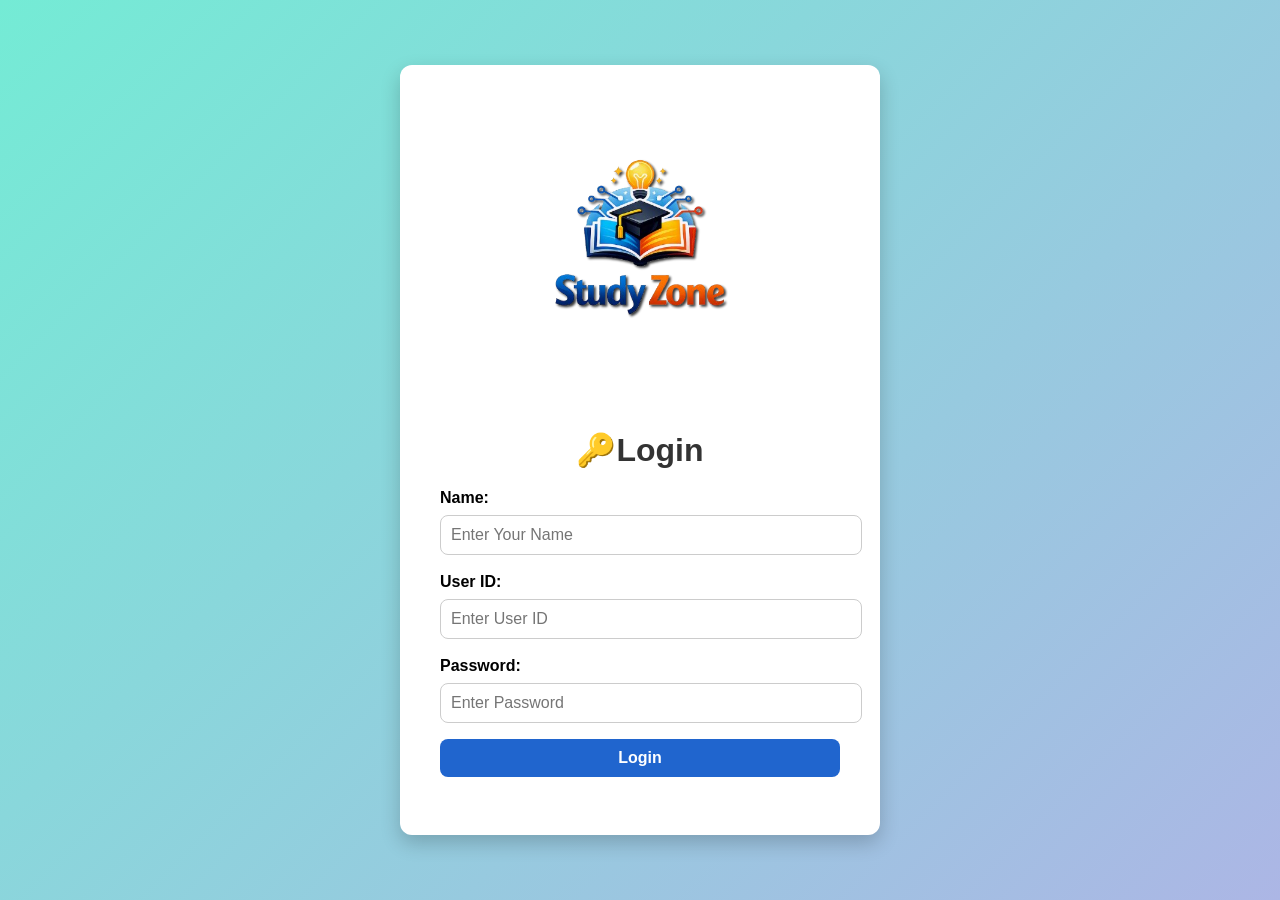
<file: index.html>
<!DOCTYPE html>
<html lang="en">
<head>
   <meta charset="UTF-8">
  <meta name="viewport" content="width=device-width, initial-scale=1.0">
  <title>Login Page</title>
  <style>
   body {
       font-family: 'Segoe UI', Arial, sans-serif;
       background: linear-gradient(135deg, #74ebd5 0%, #ACB6E5 100%);
       display: flex;
       justify-content: center;
       align-items: center;
       height: 100vh;
       margin: 0;
     }
     .login-box {
       background: #fff;
       padding: 40px;
       border-radius: 12px;
       box-shadow: 0 8px 20px rgba(0,0,0,0.2);
       width: 100%;
       max-width: 400px;
       animation: fadeIn 1s ease-in-out;
     }
     .login-box h2 {
       text-align: center;
       margin-bottom: 20px;
       font-size: 2rem;
       color: #333;
     }
     label {
       font-weight: bold;
       display: block;
       margin-top: 10px;
       text-align: left;
     }
     input {
       width: 100%;
       padding: 10px;
       margin: 8px 0;
       border-radius: 8px;
       border: 1px solid #ccc;
       font-size: 1rem;
       transition: border 0.3s ease;
     }
     input:focus {
       border: 1px solid #2065ce;
       outline: none;
     }
     input[type="submit"] {
       background: #2065ce;
       color: #fff;
       border: none;
       cursor: pointer;
       font-size: 1rem;
       font-weight: bold;
       transition: background 0.3s ease;
     }
     input[type="submit"]:hover {
       background: #164a9c;
     }
     .error {
       color: #e74c3c;
       font-size: 14px;
       margin-top: 10px;
       text-align: center;
     }
     @keyframes fadeIn {
       from {opacity: 0; transform: translateY(20px);}
       to {opacity: 1; transform: translateY(0);}
     }
  </style>
</head>
<body>

<div class="login-box">
   <!-- ✅ Logo added -->
  <img src="studyzone-logo.png" alt="Study Zone Logo" style="width:300px; display:block; margin:0 auto;">
  <h2><span class="key-symbol">🔑</span>Login</h2>
  <!-- ✅ form tag सही किया -->
  <form onsubmit="return redirectToWelcome()">
     <label><b>Name:</b></label>
    <input type="text" id="name" placeholder="Enter Your Name">

    <label><b>User ID:</b></label>
    <input type="text" id="userid" oninput="clearError(this)" placeholder="Enter User ID">

    <label><b>Password:</b></label>
    <input type="password" id="password" oninput="clearError(this)" placeholder="Enter Password">

    <input type="submit" value="Login">

    <div id="errorMsg" class="error"></div>
  </form>
</div>

<script>
 function redirectToWelcome() {
  let nameInput = document.getElementById("name");
  let userInput = document.getElementById("userid");
  let passInput = document.getElementById("password");
  let errorMsg = document.getElementById("errorMsg");

  let name = nameInput.value;
  let user = userInput.value;
  let pass = passInput.value;

  let users = [
    {id: "Aayush", pass: "12345"},
    {id: "Bambam", pass: "12345"},
    {id: "Pritam", pass: "12345"},
    {id: "Shubham", pass: "7575"}
  ];

  // Reset styles
  userInput.classList.remove("input-error");
  passInput.classList.remove("input-error");
  errorMsg.innerHTML = "";

  // Blank check
  if (name.trim() === "" || user.trim() === "" || pass.trim() === "") {
    errorMsg.innerHTML = "❌ Name, User ID aur Password blank nahi hone chahiye!";
    return false;
  }

  let foundUser = users.find(u => u.id === user);

  if (!foundUser) {
    errorMsg.innerHTML = "❌ User ID galat hai!";
    userInput.classList.add("input-error");
    return false;
  } else if (foundUser.pass !== pass) {
    errorMsg.innerHTML = "❌ Password galat hai!";
    passInput.classList.add("input-error");
    return false;
  } else {
    // ✅ Save Name in localStorage
    localStorage.setItem("loggedName", name);
    window.location.href = "welcome.html";
    return false;
  }
}

</script>

</body>
</html>
</file>
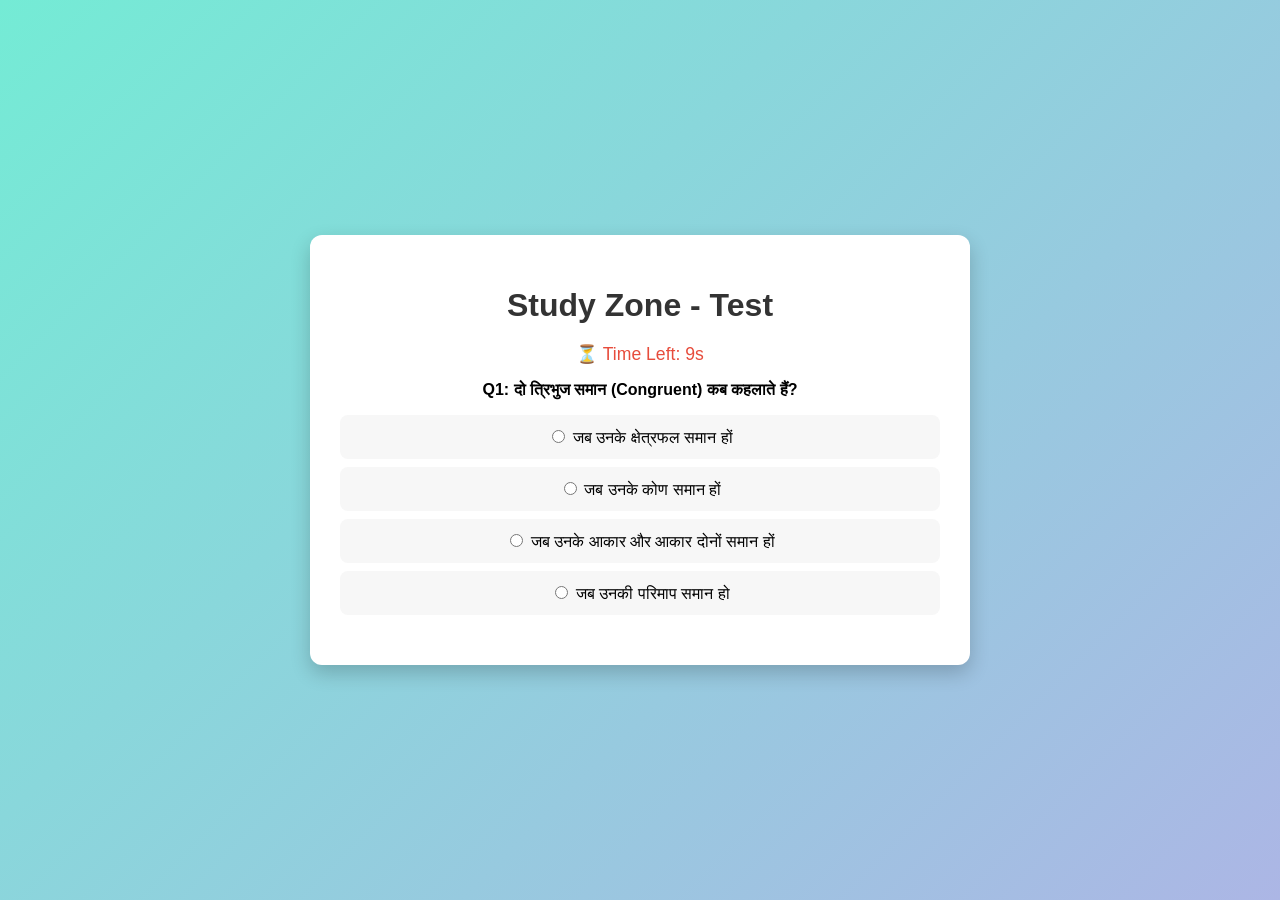
<file: test.html>
<!DOCTYPE html>
<html lang="hi">
<head>
  <meta charset="UTF-8">
  <title>Study Zone - Timed Test</title>
  <style>
    body {
      font-family: 'Segoe UI', Arial, sans-serif;
      background: linear-gradient(135deg, #74ebd5 0%, #ACB6E5 100%);
      margin: 0;
      padding: 0;
      display: flex;
      justify-content: center;
      align-items: center;
      min-height: 100vh;
    }
    .test-container {
      background: #fff;
      padding: 30px;
      border-radius: 12px;
      box-shadow: 0 8px 20px rgba(0,0,0,0.2);
      width: 80%;
      max-width: 600px;
      text-align: center;
    }
    h1 { margin-bottom: 20px; color: #333; }
    .options label {
      display: block;
      background: #f7f7f7;
      padding: 10px;
      border-radius: 8px;
      margin: 8px 0;
      cursor: pointer;
      transition: all 0.3s ease;
      border: 2px solid transparent;
    }
    .options label:hover { background: #2065ce; color: #fff; }
    .correct { border: 2px solid green; }
    .wrong { border: 2px solid red; }
    .result { font-size: 1.2rem; margin-top: 20px; font-weight: bold; }
    .timer { font-size: 1.1rem; color: #e74c3c; margin-bottom: 15px; }
  </style>
</head>
<body>
  <div class="test-container">
    <h1>Study Zone - Test</h1>
    <div id="timer" class="timer"></div>
    <div id="quiz"></div>
    <div id="result" class="result"></div>
  </div>

  <script>
    const questions = [
      {q: "दो त्रिभुज समान (Congruent) कब कहलाते हैं?", options: ["जब उनके क्षेत्रफल समान हों","जब उनके कोण समान हों","जब उनके आकार और आकार दोनों समान हों","जब उनकी परिमाप समान हो"], answer: "जब उनके आकार और आकार दोनों समान हों"},
      {q: "SSS नियम किसके लिए प्रयोग होता है?", options: ["समान त्रिभुज","सर्वांगसम त्रिभुज","समानांतर चतुर्भुज","वृत्त"], answer: "सर्वांगसम त्रिभुज"},
      {q: "SAS नियम में क्या शर्त होती है?", options: ["दो भुजाएँ और उनके बीच का कोण समान होना चाहिए","केवल कोण समान होना चाहिए","केवल भुजाएँ समान होनी चाहिए","क्षेत्रफल समान होना चाहिए"], answer: "दो भुजाएँ और उनके बीच का कोण समान होना चाहिए"}
    ];

    let current = 0;
    let score = 0;
    let timeLeft = 10;
    let timerId;

    function showQuestion(index) {
      clearInterval(timerId);
      timeLeft = 10;
      startTimer();

      let q = questions[index];
      let quizDiv = document.getElementById("quiz");
      quizDiv.innerHTML = `
        <p><b>Q${index+1}: ${q.q}</b></p>
        <div class="options">
          ${q.options.map(opt => `<label><input type="radio" name="option" value="${opt}"> ${opt}</label>`).join("")}
        </div>
      `;

      // Add click event for instant highlight
      document.querySelectorAll('.options input').forEach(input => {
        input.addEventListener('change', () => {
          let labels = document.querySelectorAll('.options label');
          labels.forEach(label => label.classList.remove('correct','wrong'));
          labels.forEach(label => {
            let val = label.querySelector('input').value;
            if(val === q.answer){
              label.classList.add('correct');
            }
            if(label.querySelector('input').checked && val !== q.answer){
              label.classList.add('wrong');
            }
          });
          if(input.value === q.answer){ score++; }
          setTimeout(() => nextQuestion(), 1500);
        });
      });
    }

    function startTimer() {
      document.getElementById("timer").innerText = "⏳ Time Left: " + timeLeft + "s";
      timerId = setInterval(() => {
        timeLeft--;
        document.getElementById("timer").innerText = "⏳ Time Left: " + timeLeft + "s";
        if(timeLeft <= 0) {
          clearInterval(timerId);
          nextQuestion();
        }
      }, 1000);
    }

    function nextQuestion(){
      current++;
      if(current < questions.length) {
        showQuestion(current);
      } else {
        document.getElementById("quiz").innerHTML = "";
        document.getElementById("timer").innerHTML = "";
        document.getElementById("result").innerText = "✅ आपका Score: " + score + "/" + questions.length;
      }
    }

    showQuestion(current);
  </script>
</body>
</html>
</file>
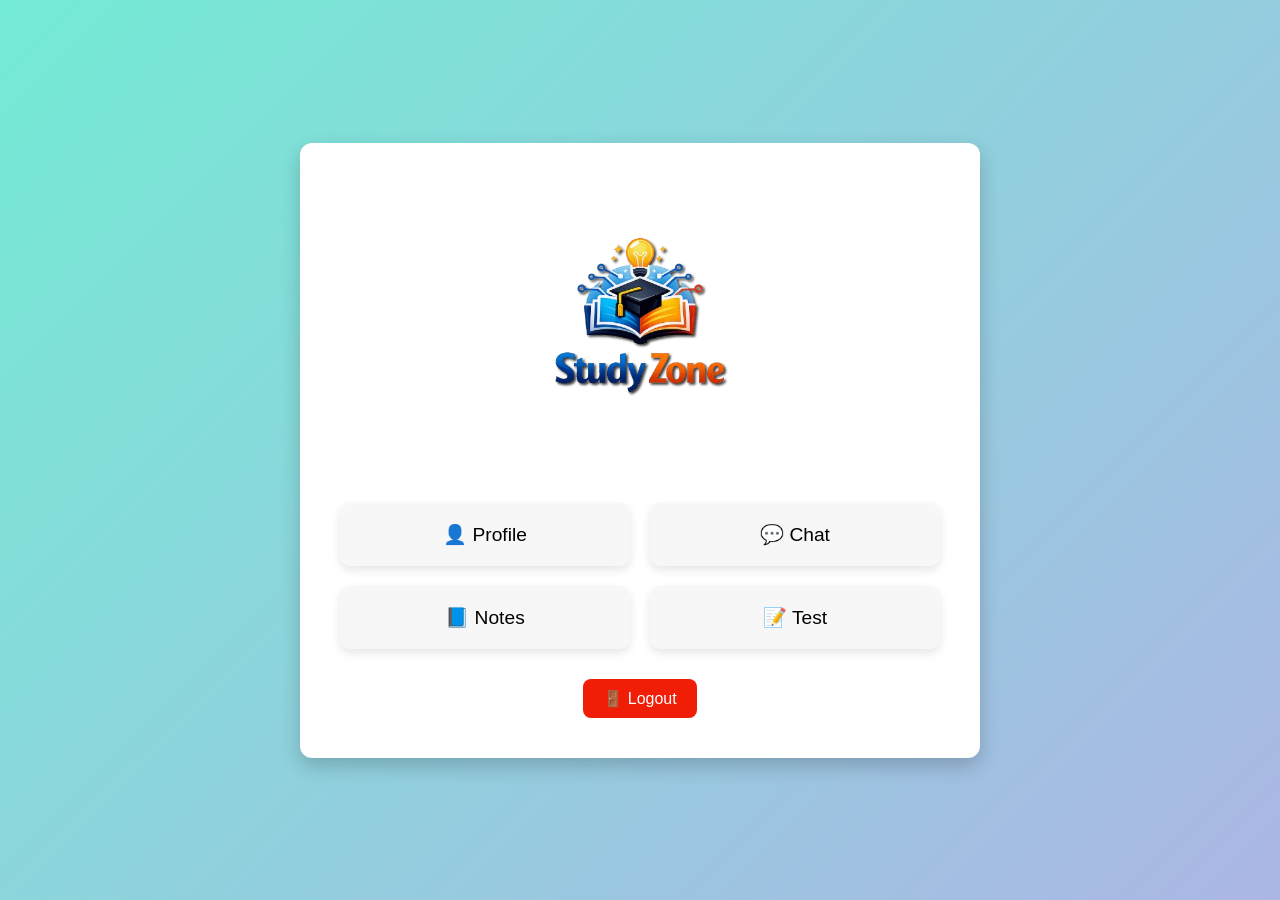
<file: welcome.html>
<!DOCTYPE html>
<html>
<head>
  <title>Welcome - Study Zone</title>
  <link rel="stylesheet" href="style.css">
</head>
<body>
  <div class="welcome-container">
    <img src="studyzone-logo.png" alt="Study Zone Logo" style="width:300px; display:block; margin:0 auto;">
    <div class="sections">
      <div class="section" onclick="goTo('profile.html')">👤 Profile</div>
      <div class="section" onclick="goTo('chat.html')">💬 Chat</div>
      <div class="section" onclick="goTo('notes.html')">📘 Notes</div>
      <div class="section" onclick="goTo('test.html')">📝 Test</div>
    </div>
    <button class="logout-btn" onclick="logout()">🚪 Logout</button>
  </div>

  <script>
    function goTo(page) {
      window.location.href = page;
    }

   // ✅ Username fetch from localStorage
    let user = localStorage.getItem("loggedName");
    if(user) {
      alert("Welcome, " + user + "!"); // Alert message instead of heading
    }

    function logout() {
      localStorage.removeItem("loggedName");
      window.location.href = "index.html";
    }
  </script>
</body>
</html>
</file>
<file: style.css>
body {
      font-family: 'Segoe UI', Arial, sans-serif;
      background: linear-gradient(135deg, #74ebd5 0%, #ACB6E5 100%);
      margin: 0;
      padding: 0;
      display: flex;
      justify-content: center;
      align-items: center;
      height: 100vh;
    }
    .welcome-container {
      background: #fff;
      padding: 40px;
      border-radius: 12px;
      box-shadow: 0 8px 20px rgba(0,0,0,0.2);
      text-align: center;
      width: 80%;
      max-width: 600px;
      animation: fadeIn 1s ease-in-out;
    }
    .welcome-container h1 {
      margin-bottom: 20px;
      color: #333;
      font-size: 2rem;
    }
    .sections {
      display: grid;
      grid-template-columns: repeat(2, 1fr);
      gap: 20px;
      margin-top: 20px;
    }
    .section {
      background: #f7f7f7;
      padding: 20px;
      border-radius: 10px;
      font-size: 1.2rem;
      cursor: pointer;
      transition: all 0.3s ease;
      box-shadow: 0 4px 10px rgba(0,0,0,0.1);
    }
    .section:hover {
      background: #2065ce;
      color: #fff;
      transform: translateY(-5px);
    }
    @keyframes fadeIn {
      from {opacity: 0; transform: translateY(20px);}
      to {opacity: 1; transform: translateY(0);}
    }
    .logout-btn {
      margin-top: 30px;
      padding: 10px 20px;
      background: #f01e06;
      color: #fff;
      border: none;
      border-radius: 8px;
      cursor: pointer;
      font-size: 1rem;
      transition: background 0.3s ease;
    }
    .logout-btn:hover {
      background: #e61801;
    }
</file>
